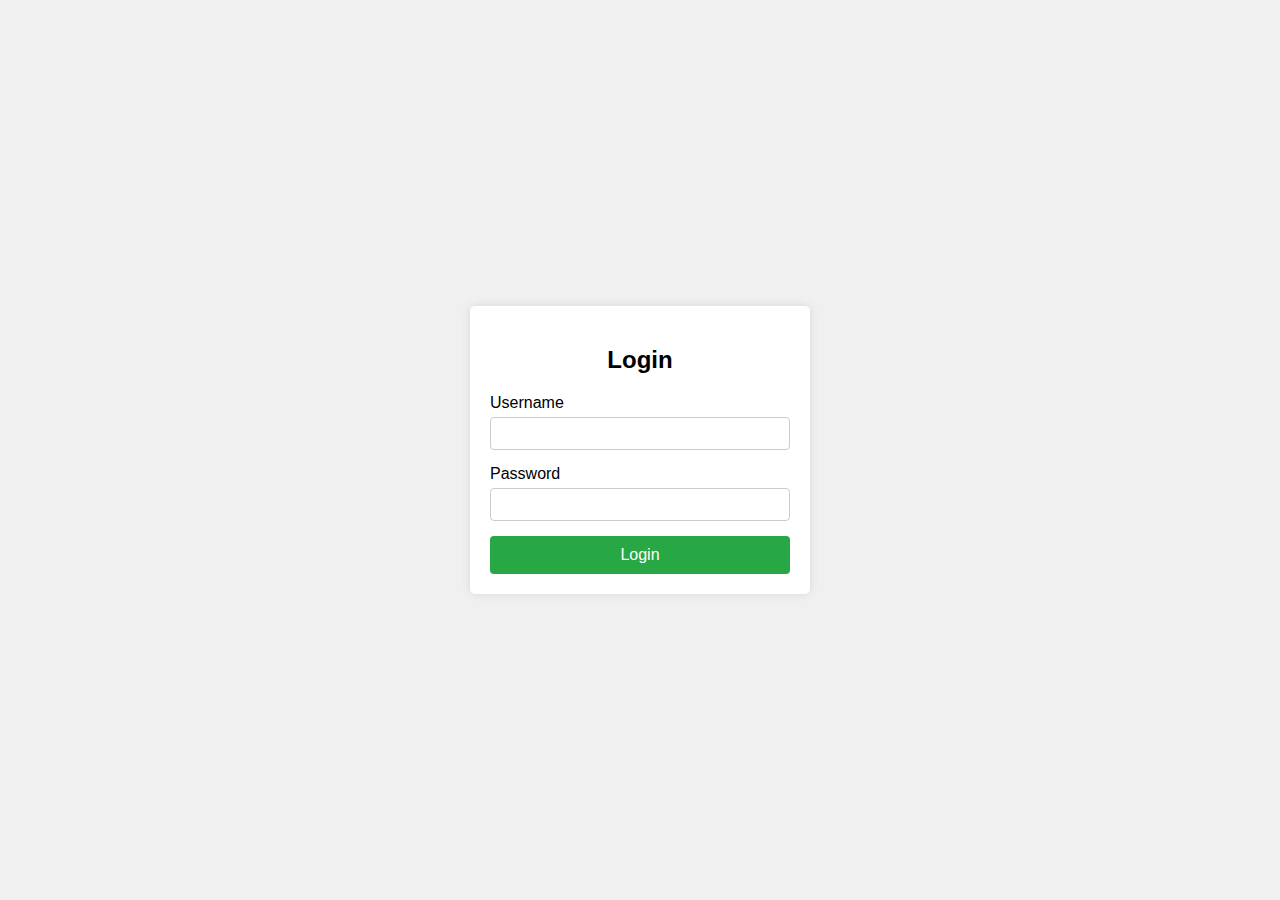
<file: index.html>
<!DOCTYPE html>  
<html lang="en">  
<head>  
    <meta charset="UTF-8">  
    <meta name="viewport" content="width=device-width, initial-scale=1.0">  
    <title>Login Page</title>  
    <link rel="stylesheet" href="login_style.css">  
</head>
<body>  
    <div class="login-container">  
        <h2>Login</h2>  
        
        <form onsubmit="return login()">  
            <div class="input-group">  
                <label for="username">Username</label>  
                <input type="text" id="username" name="username" required>  
            </div>  
            <div class="input-group">  
                <label for="password">Password</label>  
                <input type="password" id="password" name="password" required>  
            </div>  
            <button type="submit">Login</button>  
        </form>  
    </div>
    <script>
        function login(){
            const username = document.getElementById('username').value;
            const password = document.getElementById('password').value;

            if(username === "admin" && password === "1234MC"){
                alert("here you go");
                window.location.href = 'home.html';
                // <p> <a href="home.html">click here</a></p>
            } else{
                alert("not possible");
            }
        return false;
    }


    </script>  
</body>  
</html>
</file>
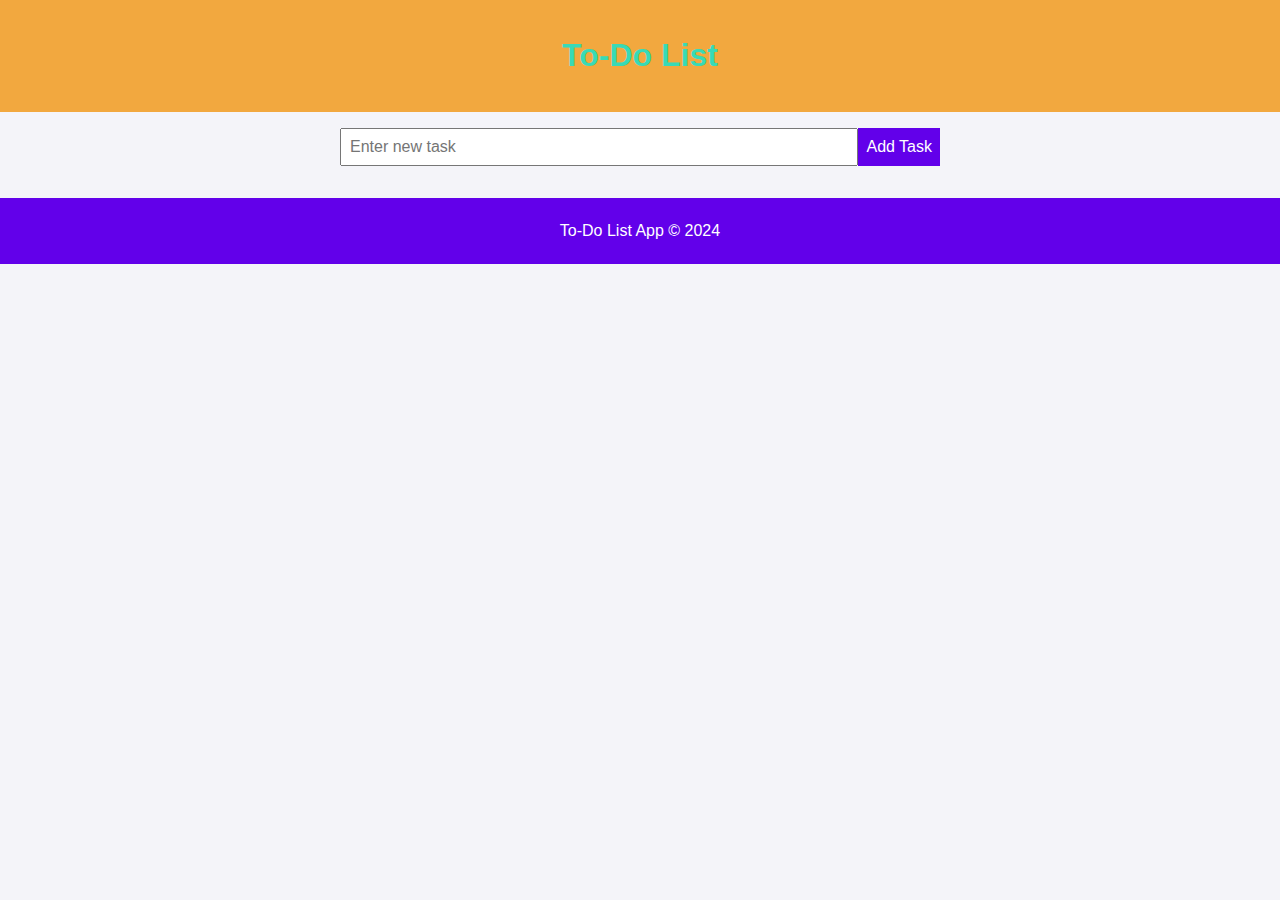
<file: home.html>
<!DOCTYPE html>  
<html lang="en">  
<head>  
    <meta charset="UTF-8">  
    <meta name="viewport" content="width=device-width, initial-scale=1.0">  
    <title>Advanced To-Do List App</title>  
    <link rel="stylesheet" href="style.css">  
</head>  
<body>  
    <header>  
        <h1>To-Do List</h1>  
    </header>  
    <main>  
        <!-- <a href="login.html">"cick here to login"</a> -->

        <section id="form-section">  
            <form id="task-form">  
                <input type="text" id="new-task" placeholder="Enter new task" required>  
                <button type="submit">Add Task</button>  
            </form>  
        </section>  
        <section id="list-section">  
            <ul id="task-list">  
                <!-- <h1>h</h1> -->
                <!-- List items will be dynamically added here -->  
            </ul>  
        </section>  
    </main>  
    <footer>  
        <p>To-Do List App &copy; 2024</p>  
    </footer>  
    <script src="script.js"></script>  
</body>  
</html>
</file>
<file: login_style.css>
body {  
    font-family: Arial, sans-serif;  
    background-color: #f0f0f0;  
    display: flex;  
    justify-content: center;  
    align-items: center;  
    height: 100vh;  
    margin: 0;  
}  
  
.login-container {  
    background-color: white;  
    padding: 20px;  
    border-radius: 5px;  
    box-shadow: 0 0 10px rgba(0, 0, 0, 0.1);  
    width: 300px;  
}  
  
h2 {  
    margin-bottom: 20px;  
    text-align: center;  
}  
  
.input-group {  
    margin-bottom: 15px;  
}  
  
.input-group label {  
    display: block;  
    margin-bottom: 5px;  
}  
  
.input-group input {  
    width: 100%;  
    padding: 8px;  
    box-sizing: border-box;  
    border: 1px solid #ccc;  
    border-radius: 4px;  
}  
  
button {  
    width: 100%;  
    padding: 10px;  
    background-color: #28a745;  
    color: white;  
    border: none;  
    border-radius: 4px;  
    cursor: pointer;  
    font-size: 16px;  
}  
  
button:hover {  
    background-color: #218838;  
}
</file>
<file: style.css>
body {  
    font-family: Arial, sans-serif;  
    background-color: #f4f4f9;  
    margin: 0;  
    padding: 0;  
    display: flex;  
    flex-direction: column;  
    align-items: center;  
}  
  
header {  
    background-color: #f2a83f;  
    color: rgb(56, 218, 182);  
    width: 100%;  
    text-align: center;  
    padding: 1rem 0;  
}  
  
main {  
    flex: 1;  
    width: 100%;  
    max-width: 600px;  
    padding: 1rem;  
}  
  
#form-section {  
    margin-bottom: 1rem;  
}  
  
#task-form {  
    display: flex;  
    justify-content: space-between;  
}  
  
#new-task {  
    flex: 1;  
    padding: 0.5rem;  
    font-size: 1rem;  
}  
  
button {  
    padding: 0.5rem;  
    font-size: 1rem;  
    background-color: #6200ea;  
    color: white;  
    border: none;  
    cursor: pointer;  
}  
  
button:hover {  
    background-color: #3700b3;  
}  
  
#list-section {  
    background-color: white;  
    box-shadow: 0 0 10px rgba(0,0,0,0.1);  
}  
  
#task-list {  
    list-style: none;  
    padding: 0;  
    margin: 0;  
}  
  
#task-list li {  
    padding: 0.5rem;  
    border-bottom: 1px solid #ddd;  
    display: flex;  
    justify-content: space-between;  
    align-items: center;  
}  
  
#task-list li:last-child {  
    border-bottom: none;  
}  
  
.task-complete {  
    text-decoration: line-through;  
    color: #888;  
}  
  
footer {  
    background-color: #6200ea;  
    color: white;  
    width: 100%;  
    text-align: center;  
    padding: 0.5rem 0;  
}
</file>
